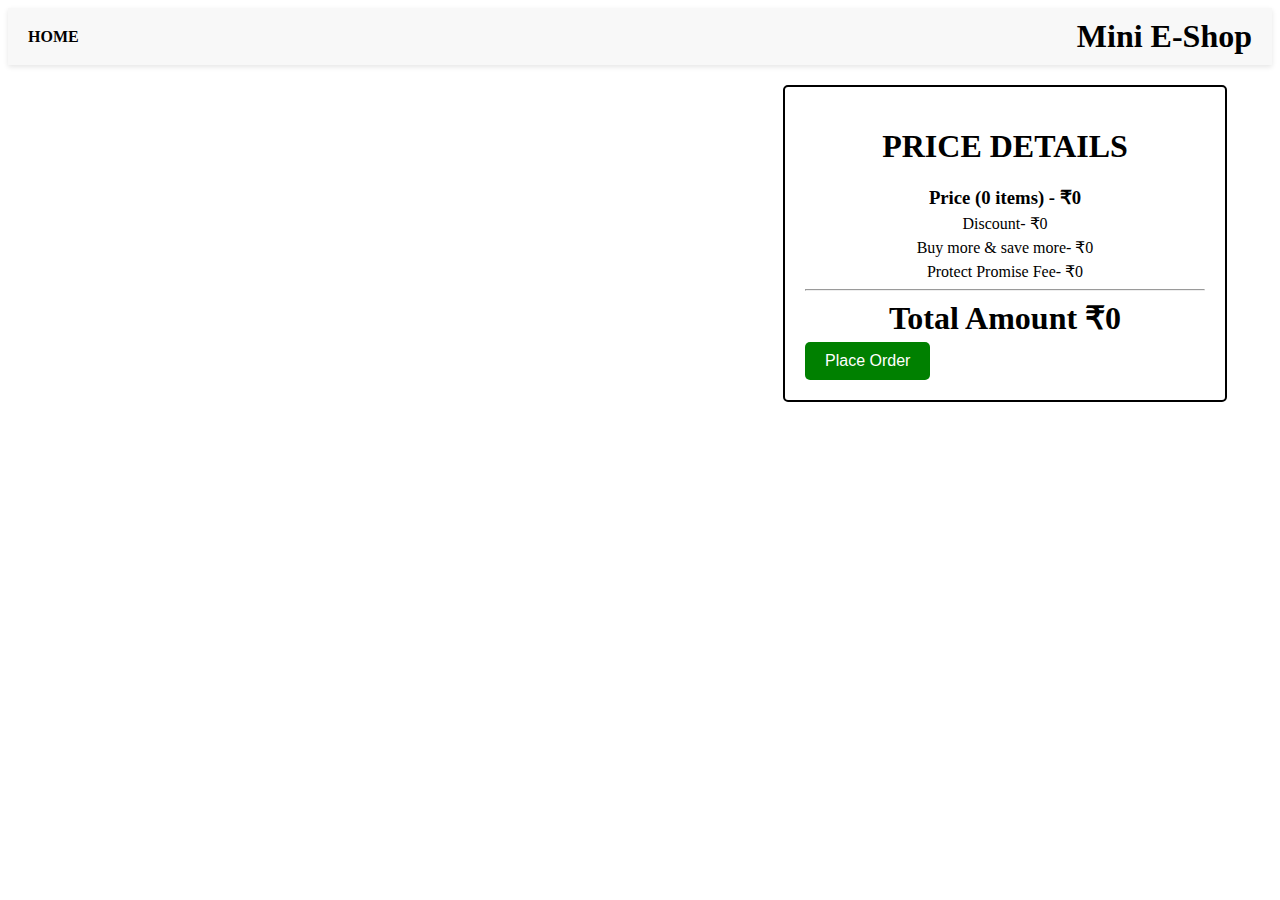
<file: cart.html>
<!DOCTYPE html>
<html lang="en">
<head>
    <meta charset="UTF-8">
    <meta name="viewport" content="width=device-width, initial-scale=1.0">
    <title>Mini E-Commerce Cart page</title>
    <link rel="stylesheet" href="./styles/main.css">
    <link rel="manifest" href="manifest.json">
</head>
<body>
    <header class="cartheader">
        <a href="./index.html">HOME</a>
        <h1>Mini E-Shop</h1>
    </header>
    <main class="parent-cart">
        <div class="child1">
            <div class="cartlist">
               
            </div>
        </div>
        <div class="child2">
            <h1 style="text-align: center;">PRICE DETAILS</h1>
            <div class="totalamnt" style="text-align: center;">
                <h3>Price(0 items) ₹0</h3>
                <p>Discount- ₹0</p>
                <p>Buy more & save more- ₹0</p>
                <p>Protect Promise Fee- ₹0</p>
                <hr>
                <h1>Total Amount ₹0</h1>
            </div>
            <div class="placeorder">
                <button type="submit">Place Order</button>
            </div>
        </div>
    </main>
    <script  src="./script/cart.js"></script>
    <script>
    if ("serviceWorker" in navigator) {
        window.addEventListener("load", () => {
            navigator.serviceWorker.getRegistrations().then(registrations => {
                registrations.forEach(reg => reg.register());
            });
        });
    }
    </script>
</body>
</html>
</file>
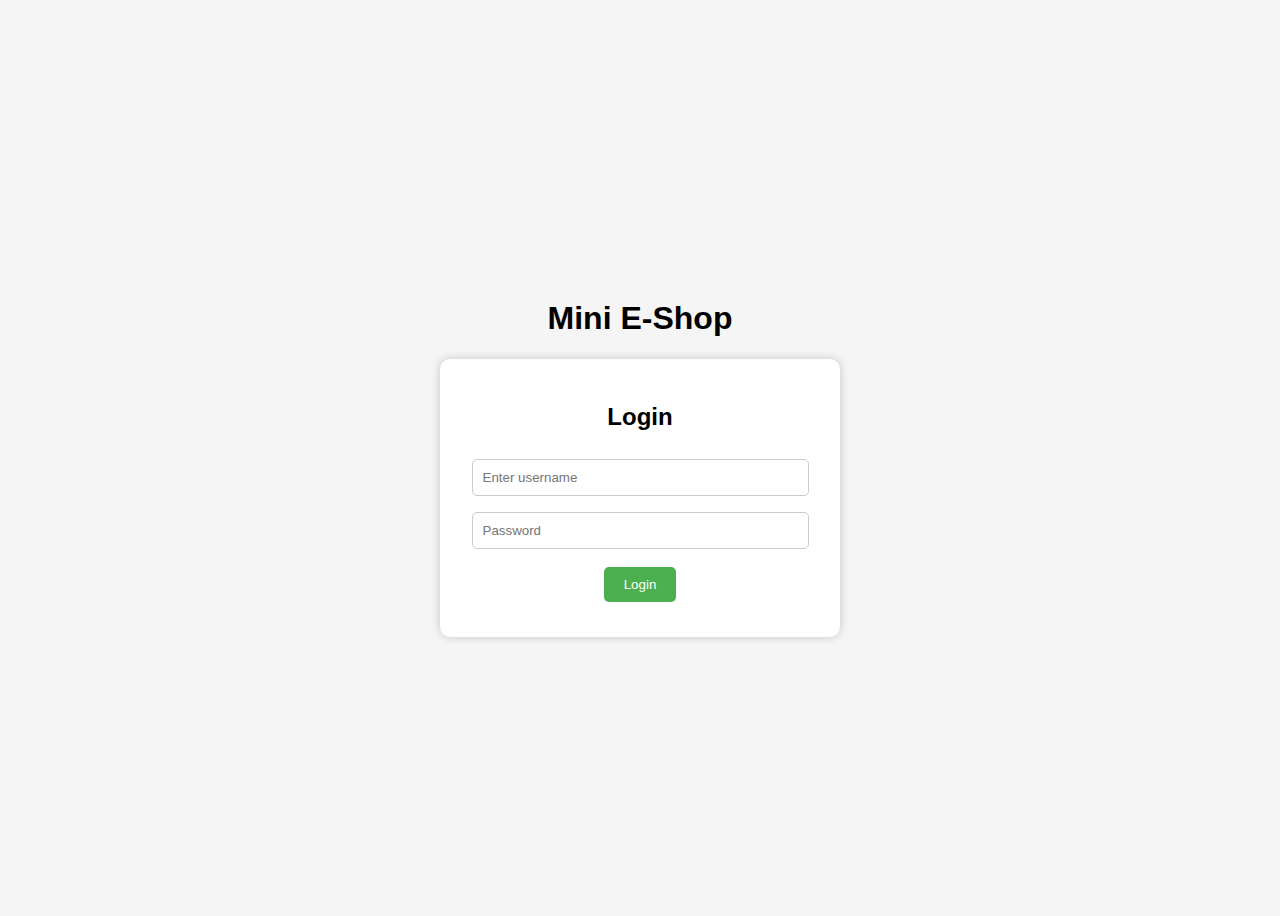
<file: login.html>
<!DOCTYPE html>
<html lang="en">
<head>
  <meta charset="UTF-8">
  <meta name="viewport" content="width=device-width, initial-scale=1.0">
  <title>Login | Mini E-Shop</title>
  <link rel="stylesheet" href="./styles/main.css">
  <style>
    body {
      font-family: Arial, sans-serif;
      background-color: #f5f5f5;
      display: flex;
      flex-direction: column;
      align-items: center;
      justify-content: center;
      height: 100vh;
    }
    .login-container {
      background: white;
      padding: 25px;
      border-radius: 10px;
      box-shadow: 0 0 10px rgba(0,0,0,0.2);
      width: 350px;
      text-align: center;
    }
    input {
      width: 90%;
      padding: 10px;
      margin: 8px 0;
      border: 1px solid #ccc;
      border-radius: 5px;
    }
    button {
      background-color: #4CAF50;
      color: white;
      border: none;
      padding: 10px 20px;
      margin: 10px 5px;
      border-radius: 5px;
      cursor: pointer;
    }
    button:hover {
      background-color: #45a049;
    }
    a {
      color: #007BFF;
      text-decoration: none;
    }
  </style>
</head>
<body>
  <h1>Mini E-Shop</h1>
  <div class="login-container">
    <h2>Login</h2>
      <input type="text" id="usernameInput" placeholder="Enter username" required>
    <input type="password" id="loginPassword" placeholder="Password" required />
    <button id="submitLogin">Login</button>
  </div>
 <script>
    const usernameInput = document.getElementById("usernameInput");
    const submitLogin = document.getElementById("submitLogin");
    submitLogin.addEventListener("click", () => {
      const username = usernameInput.value.trim();
      if (username) {
        localStorage.setItem("loggedInUser", username);
        window.location.href = "index.html";
      } else {
        alert("Please enter a username");
      }
    });
  </script>

  <script>
    if ("serviceWorker" in navigator) {
        window.addEventListener("load", () => {
            navigator.serviceWorker.getRegistrations().then(registrations => {
                registrations.forEach(reg => reg.register());
            });
        });
    }
    </script>

</body>
</html>
</file>
<file: styles/main.css>
.product-grid {
  display: grid;
  gap: 20px;
  grid-template-columns: repeat(4, 1fr);
  margin-top: 20px;
}

.product-card {
  border: 1px solid #ddd;
  padding: 10px;
  text-align: center;
  box-shadow: 0 2px 5px rgba(0,0,0,0.1);
  border-radius: 5px;
}

.product-img {
  width: 100%;
  height: 150px;
  object-fit: cover;
  margin-bottom: 10px;
}

.add-to-cart-btn {
  padding: 8px 12px;
  background-color: #007bff;
  color: white;
  border: none;
  cursor: pointer;
  border-radius: 3px;
}


header {
  display: flex;
  justify-content: space-between;
  align-items: center;
  padding: 10px 20px;
  flex-wrap: wrap;
  background-color: #f8f8f8;
  box-shadow: 0 2px 5px rgba(0,0,0,0.1);
}

header h1 {
  margin: 0;
}

header a.cart-link {
  font-size: 1.2em;
  color: black;
  text-decoration: none;
}

.search {
  display: flex;
  align-items: center;
  gap: 10px;
  margin: 10px 0;
  flex-wrap: wrap;
}

.drop-downs {
  display: flex;
  gap: 20px;
  flex-wrap: wrap;
}

footer {
  text-align: center;
  background-color: black;
  color: white;
  padding: 15px 0;
}

.parent-cart {
  display: flex;
  flex-wrap: wrap;
  gap: 30px;
  padding: 20px;
  justify-content: center;
}

.child1 {
  flex: 1 1 600px;
  max-width: 700px;
}

.child2 {
  flex: 0 0 400px;
  border: 2px solid black;
  padding: 20px;
  border-radius: 5px;
  height: fit-content;
}

.citems {
  display: flex;
  justify-content: space-between;
  border: 1px solid #ddd;
  margin-bottom: 20px;
  padding: 10px;
  border-radius: 5px;
  flex-wrap: wrap;
}

.sub1 {
  flex: 1 1 150px;
  display: flex;
  flex-direction: column;
  align-items: center;
}

.sub1 img {
  width: 150px;
  height: 100px;
  object-fit: cover;
  margin-bottom: 5px;
}

.sub2 {
  flex: 1 1 200px;
  display: flex;
  flex-direction: column;
  justify-content: space-between;
  align-items: flex-end;
  gap: 10px;
}

.quantity-control {
  display: flex;
  gap: 10px;
  align-items: center;
}

.quantity-control button,
.quantity-control h1,
.quantity-control p {
  cursor: pointer;
  user-select: none;
}

.remove {
  color: black;
  font-weight: bold;
  font-size: 1.2em;
}
.toast {
  position: fixed;      
  height: 30px;
  width: auto;
  top: 20px;            
  left: 50%;           
  transform: translateX(-50%);
  background-color: #333;
  color: #fff;
  padding: 20px;
  border-radius: 5px;
  font-size: 14px;
  z-index: 1000;       
  display: none;      
  box-shadow: 0 2px 8px rgba(0,0,0,0.3);
  text-align: center;
}

.placeorder button {
  padding: 10px 20px;
  font-size: 1em;
  cursor: pointer;
  background-color: green;
  color: white;
  border: none;
  border-radius: 5px;
}

.totalamnt h3, .totalamnt p, .totalamnt h1 {
  margin: 5px 0;
  text-align: center;
}

.toast {
  position: fixed;
  bottom: 20px;
  right: 20px;
  background-color: #333;
  color: #fff;
  padding: 12px 20px;
  border-radius: 5px;
  opacity: 0.9;
  z-index: 1000;
  display: none;
}
.cartheader a{
  text-decoration: none;
  color: black;
  font-weight: bolder;
}

@media screen and (max-width: 900px) {
  .product-grid {
    grid-template-columns: repeat(2, 1fr);
  }

  .child2 {
    flex: 1 1 100%;
    max-width: 500px;
  }
}

@media screen and (max-width: 600px) {
  .product-grid {
    grid-template-columns: 1fr;
  }

  .parent-cart {
    flex-direction: column;
    align-items: center;
  }

  .citems {
    flex-direction: column;
    align-items: center;
  }

  .sub2 {
    align-items: center;
  }

  .search {
    justify-content: center;
  }
}
.user-menu {
  position: relative;
  cursor: pointer;
}

.user-menu summary {
  list-style: none;
  font-size: 1rem;
  padding: 8px;
  display: flex;
  align-items: center;
  gap: 6px;
}

.droplist {
  background: white;
  box-shadow: 0px 2px 8px rgba(0,0,0,0.2);
  padding: 10px;
  border-radius: 5px;
  width: 160px;
}

.droplist p {
  margin: 8px 0;
  cursor: pointer;
}
.droplist p:hover {
  background: #f3f3f3;
}
</file>
